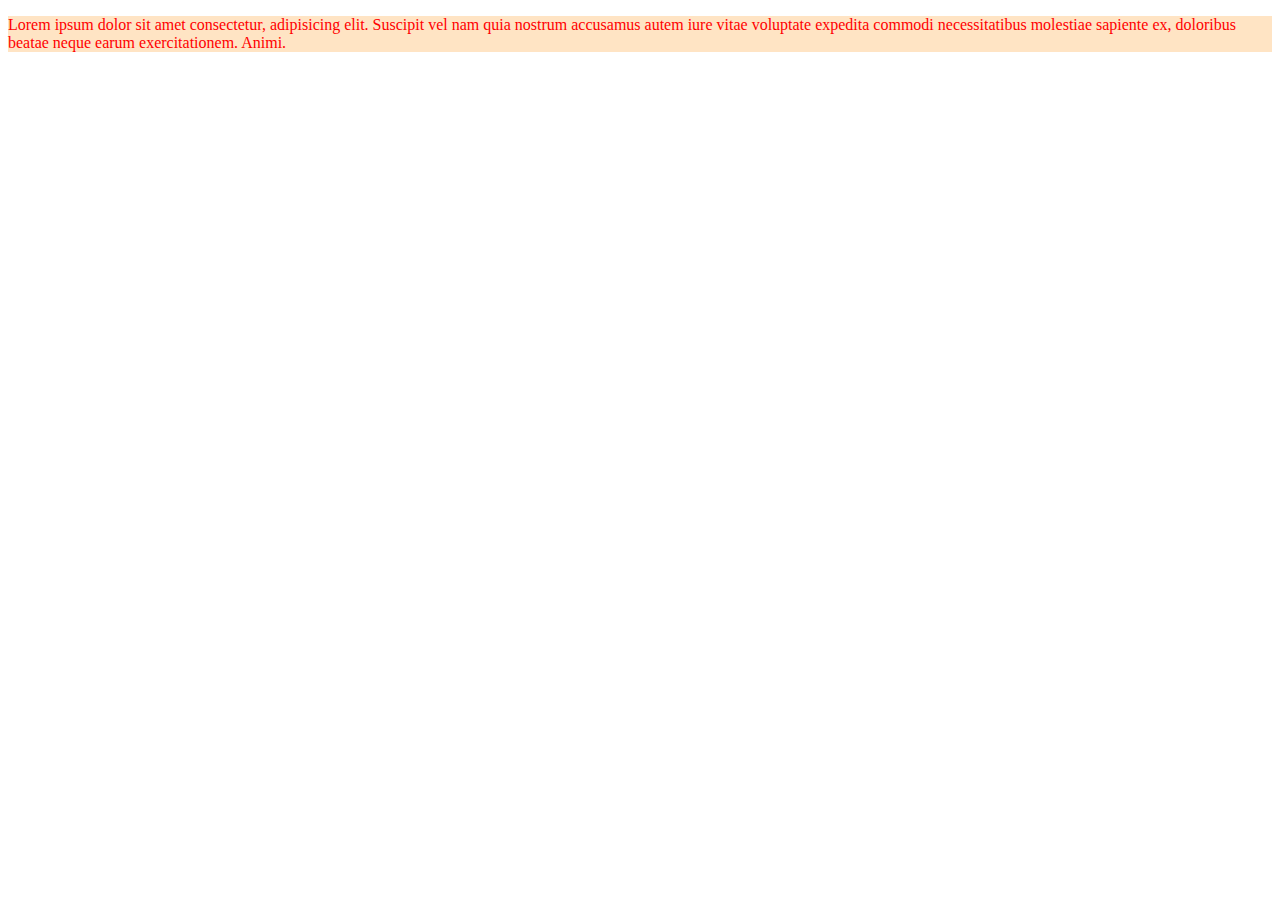
<file: CSS/index.html>
<!DOCTYPE html>
<html lang="en">
<head>
    <meta charset="UTF-8">
    <meta name="viewport" content="width=device-width, initial-scale=1.0">
    <title>CSS</title>
</head>
</style>
<body>
    <!-- Agregar css en una linea o inline-->
    <p style="color: red; background-color: bisque;">Lorem ipsum dolor sit amet consectetur, adipisicing elit. Suscipit vel nam quia nostrum accusamus autem iure vitae voluptate expedita commodi necessitatibus molestiae sapiente ex, doloribus beatae neque earum exercitationem. Animi.</p>
    


</body>
</html>
</file>
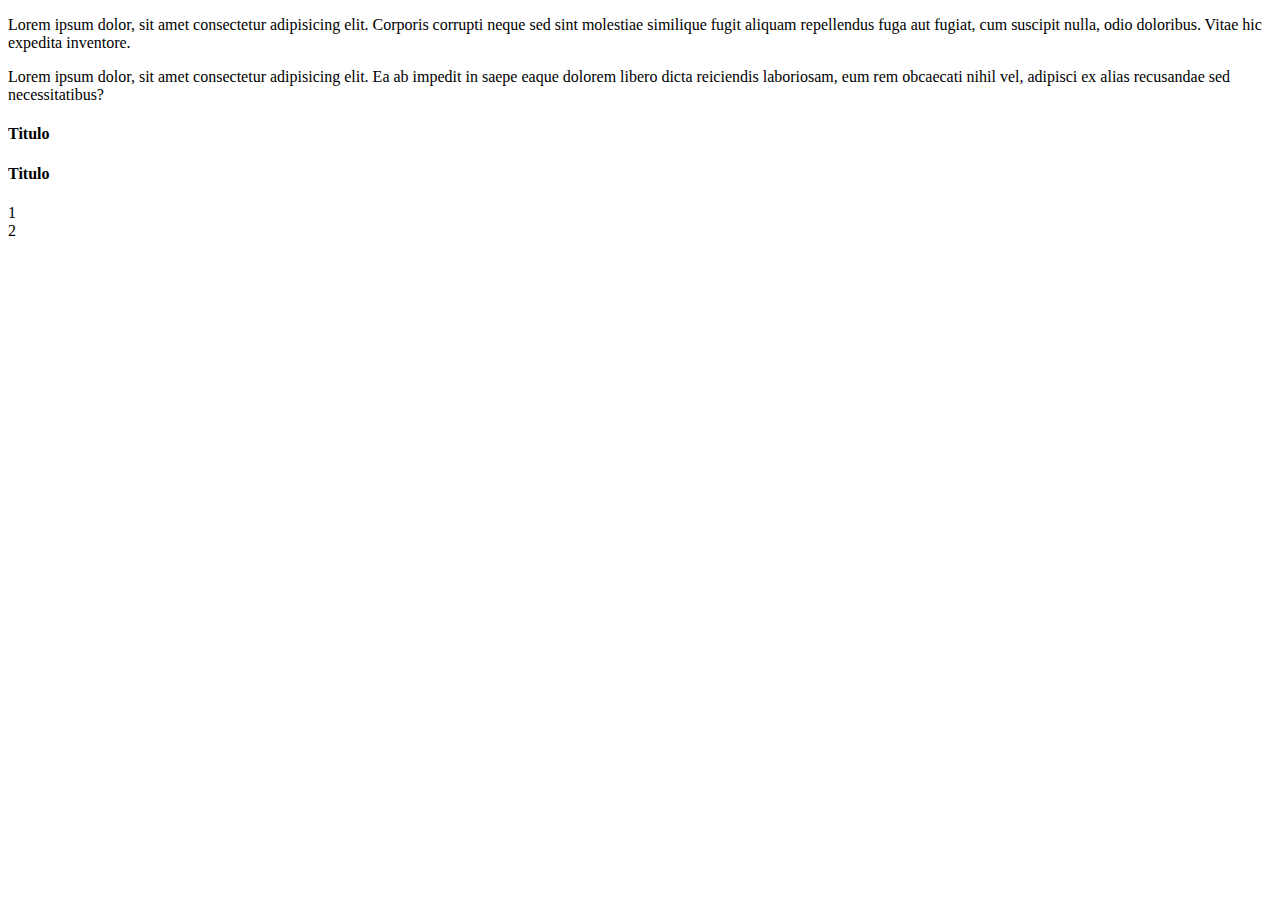
<file: CSS/alineacion con flex/index.html>
<!DOCTYPE html>
<html lang="en">
<head>
    <meta charset="UTF-8">
    <meta name="viewport" content="width=device-width, initial-scale=1.0">
    <title>Document</title>
</head>
<body>
    <p>Lorem ipsum dolor, sit amet consectetur adipisicing elit. Corporis corrupti neque sed sint molestiae similique fugit aliquam repellendus fuga aut fugiat, cum suscipit nulla, odio doloribus. Vitae hic expedita inventore.</p>
    <p>Lorem ipsum dolor, sit amet consectetur adipisicing elit. Ea ab impedit in saepe eaque dolorem libero dicta reiciendis laboriosam, eum rem obcaecati nihil vel, adipisci ex alias recusandae sed necessitatibus?</p>
    <h4>Titulo</h4>
    <h4>Titulo</h4>
    <div>
        <!--Div envuelve en un bloque -->
        1
    </div>
    <div>
        2
    </div>

    
</body>
</html>
</file>
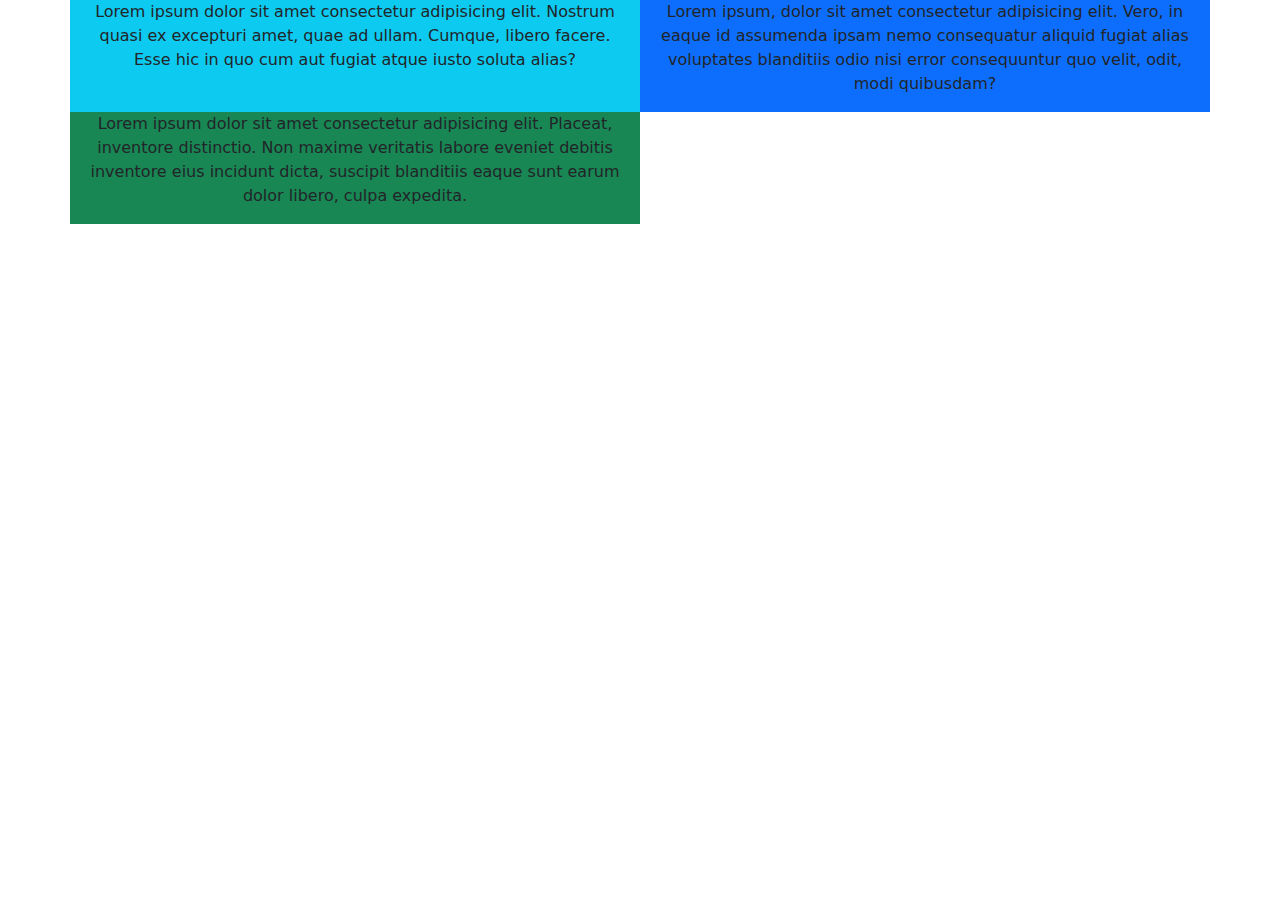
<file: Boostrap/grillas.html>
<!DOCTYPE html>
<html lang="en">
<head>
    <meta charset="UTF-8">
    <meta name="viewport" content="width=device-width, initial-scale=1.0">
    <title>Document</title>
    <link rel="stylesheet" href="https://cdn.jsdelivr.net/npm/bootstrap@5.3.3/dist/css/bootstrap.min.css">
</head>
<body>
    <!-- Los navegadores manejan solamente 12 columnas-->
    <div class="container text-center">
        <div class="row">
            <!-- Se organiza en 4 columnas para cada texto-->
            <div class="col-lg-6 bg-info">
                <p>Lorem ipsum dolor sit amet consectetur adipisicing elit. Nostrum quasi ex excepturi amet, quae ad ullam. Cumque, libero facere. Esse hic in quo cum aut fugiat atque iusto soluta alias?</p>
            </div>
            <div class="col-lg-6 bg-primary">
                <p>Lorem ipsum, dolor sit amet consectetur adipisicing elit. Vero, in eaque id assumenda ipsam nemo consequatur aliquid fugiat alias voluptates blanditiis odio nisi error consequuntur quo velit, odit, modi quibusdam?</p>
            </div>
            <div class="col-lg-6 bg-success">
                <p>Lorem ipsum dolor sit amet consectetur adipisicing elit. Placeat, inventore distinctio. Non maxime veritatis labore eveniet debitis inventore eius incidunt dicta, suscipit blanditiis eaque sunt earum dolor libero, culpa expedita.</p>
            </div>
        </div>
    </div>
</body>
</html>
</file>
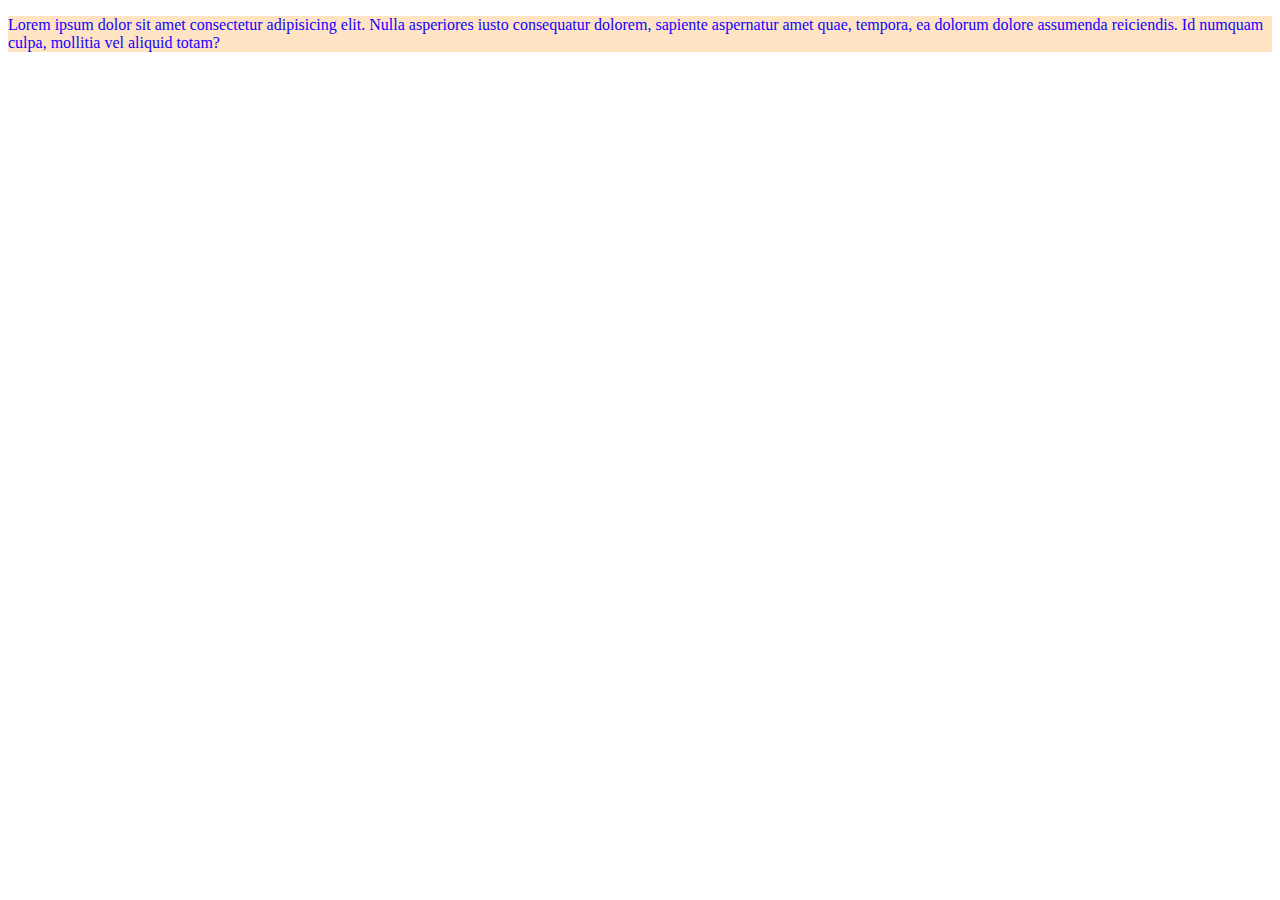
<file: CSS/index2.html>
<!DOCTYPE html>
<html lang="en">
<head>
    <meta charset="UTF-8">
    <meta name="viewport" content="width=device-width, initial-scale=1.0">
    <title>CSS</title>
</head>
<style>
    p {
        color: rgb(21, 0, 255);
        background-color: bisque;
    }
</style>
<body>
    <!--Veremos otra forma de agregar css-->
    <p>Lorem ipsum dolor sit amet consectetur adipisicing elit. Nulla asperiores iusto consequatur dolorem, sapiente aspernatur amet quae, tempora, ea dolorum dolore assumenda reiciendis. Id numquam culpa, mollitia vel aliquid totam?</p>
</body>
</html>
</file>
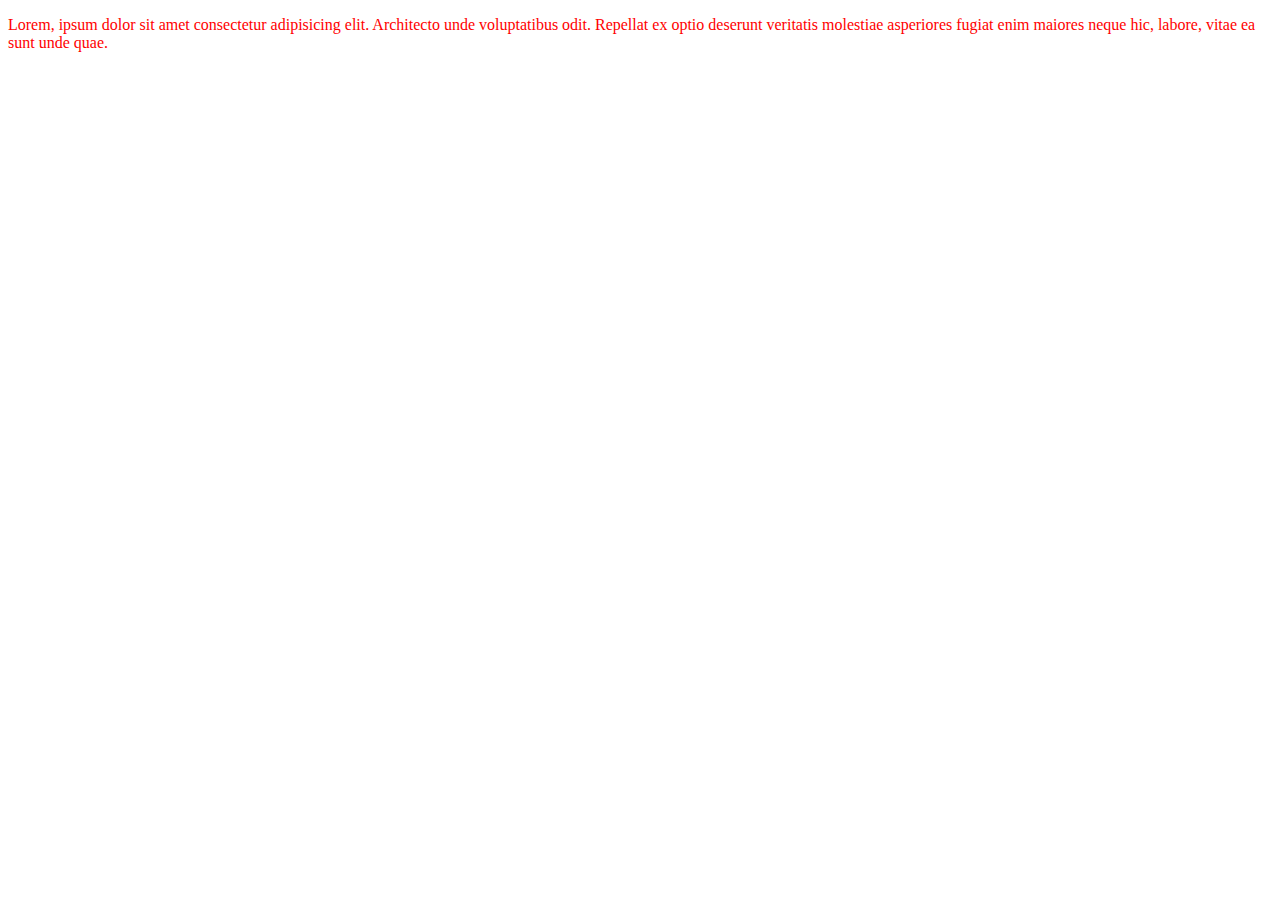
<file: CSS/index3.html>
<!DOCTYPE html>
<html lang="en">
<head>
    <meta charset="UTF-8">
    <meta name="viewport" content="width=device-width, initial-scale=1.0">
    <title>css</title>
    <link rel="stylesheet" href="styles.css">
</head>
<body>
    <!--Aqui agregaremos el css desde un archivo dedicado a css-->
    <p>Lorem, ipsum dolor sit amet consectetur adipisicing elit. Architecto unde voluptatibus odit. Repellat ex optio deserunt veritatis molestiae asperiores fugiat enim maiores neque hic, labore, vitae ea sunt unde quae.</p>
</body>
</html>
</file>
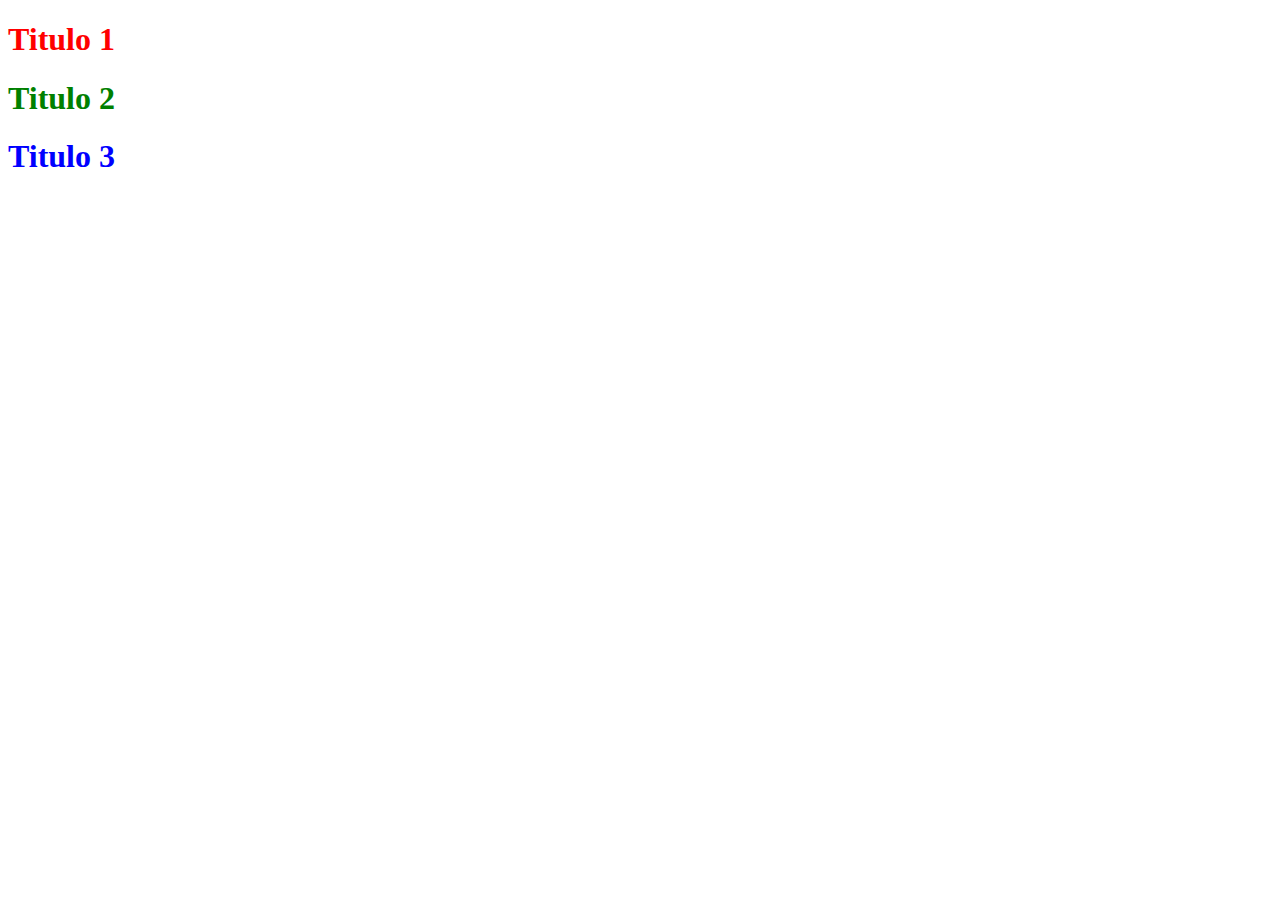
<file: CSS/index4.html>
<!DOCTYPE html>
<html lang="en">
<head>
    <meta charset="UTF-8">
    <meta name="viewport" content="width=device-width, initial-scale=1.0">
    <title>Document</title>
    <link rel="stylesheet" href="styles.css">
</head>
<body>
    <h1 id="Titulo-principal">Titulo 1 </h1>
    <h1 class="titulo-secundario">Titulo 2 </h1>
    <h1>Titulo 3 </h1>

</body>
</html>
</file>
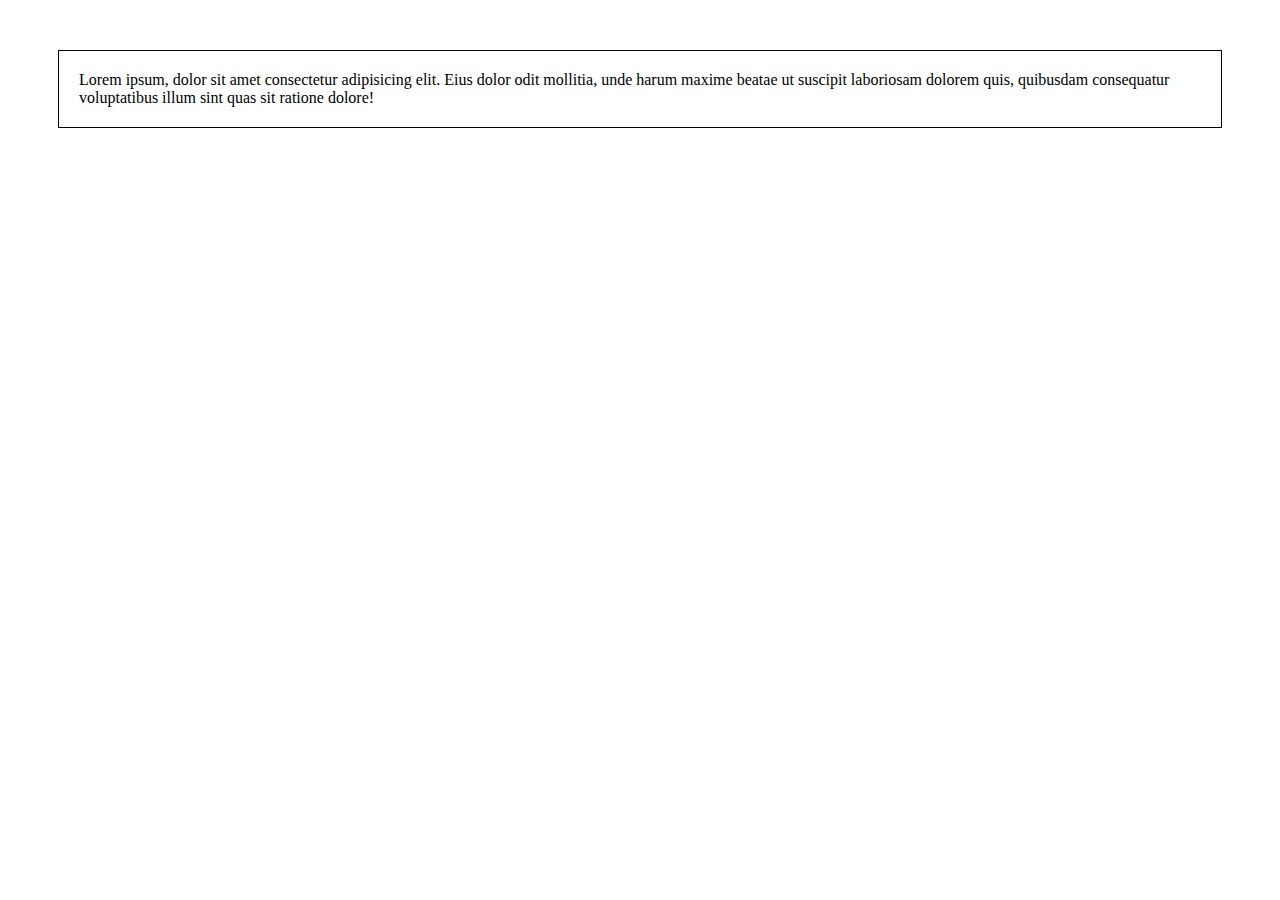
<file: CSS/index5.html>
<!DOCTYPE html>
<html lang="en">
<head>
    <meta charset="UTF-8">
    <meta name="viewport" content="width=device-width, initial-scale=1.0">
    <title>Document</title>
    <link rel="stylesheet" href="styles.css">
</head>
<body>
    <p class="border-box">Lorem ipsum, dolor sit amet consectetur adipisicing elit. Eius dolor odit mollitia, unde harum maxime beatae ut suscipit laboriosam dolorem quis, quibusdam consequatur voluptatibus illum sint quas sit ratione dolore!</p>
    
</body>
</html>
</file>
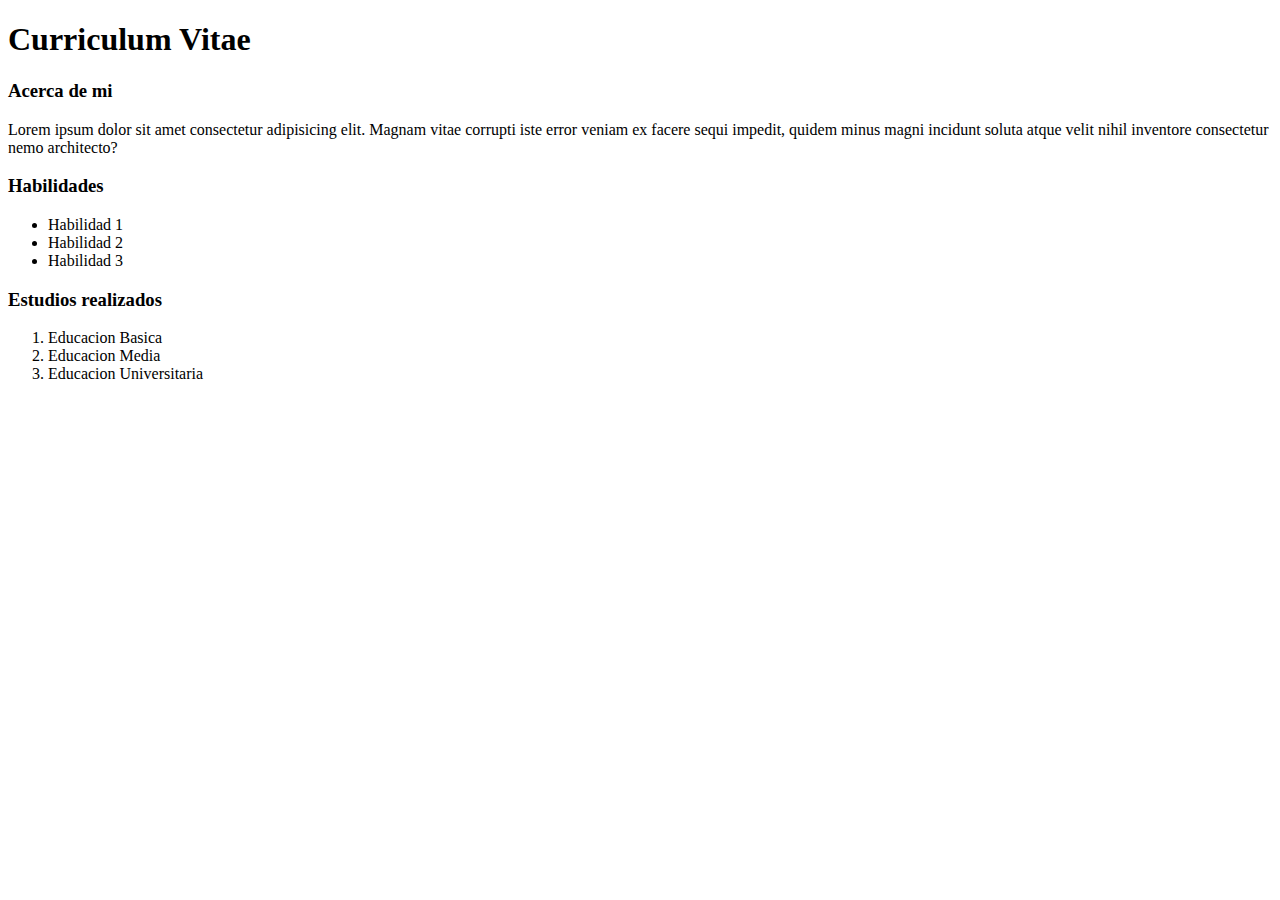
<file: HTML/ejercicio_CV.html>
<!DOCTYPE html>
<html lang="en">
<head>
    <meta charset="UTF-8">
    <meta name="viewport" content="width=device-width, initial-scale=1.0">
    <title>Curriculum</title>
</head>
<body>
    <h1>Curriculum Vitae</h1>

    <h3>Acerca de mi</h3>
    <!-- Podemos hacer un parrafo de prueba con lorem -->
    <p>Lorem ipsum dolor sit amet consectetur adipisicing elit. Magnam vitae corrupti iste error veniam ex facere sequi impedit, quidem minus magni incidunt soluta atque velit nihil inventore consectetur nemo architecto?</p>

    <h3>Habilidades</h3>
    <ul>
        <li>Habilidad 1</li>
        <li>Habilidad 2</li>
        <li>Habilidad 3</li>
    </ul>

    <h3>Estudios realizados</h3>
    <ol>
        <li>Educacion Basica</li>
        <li>Educacion Media</li>
        <li>Educacion Universitaria</li>
    </ol>
</body>
</html>
</file>
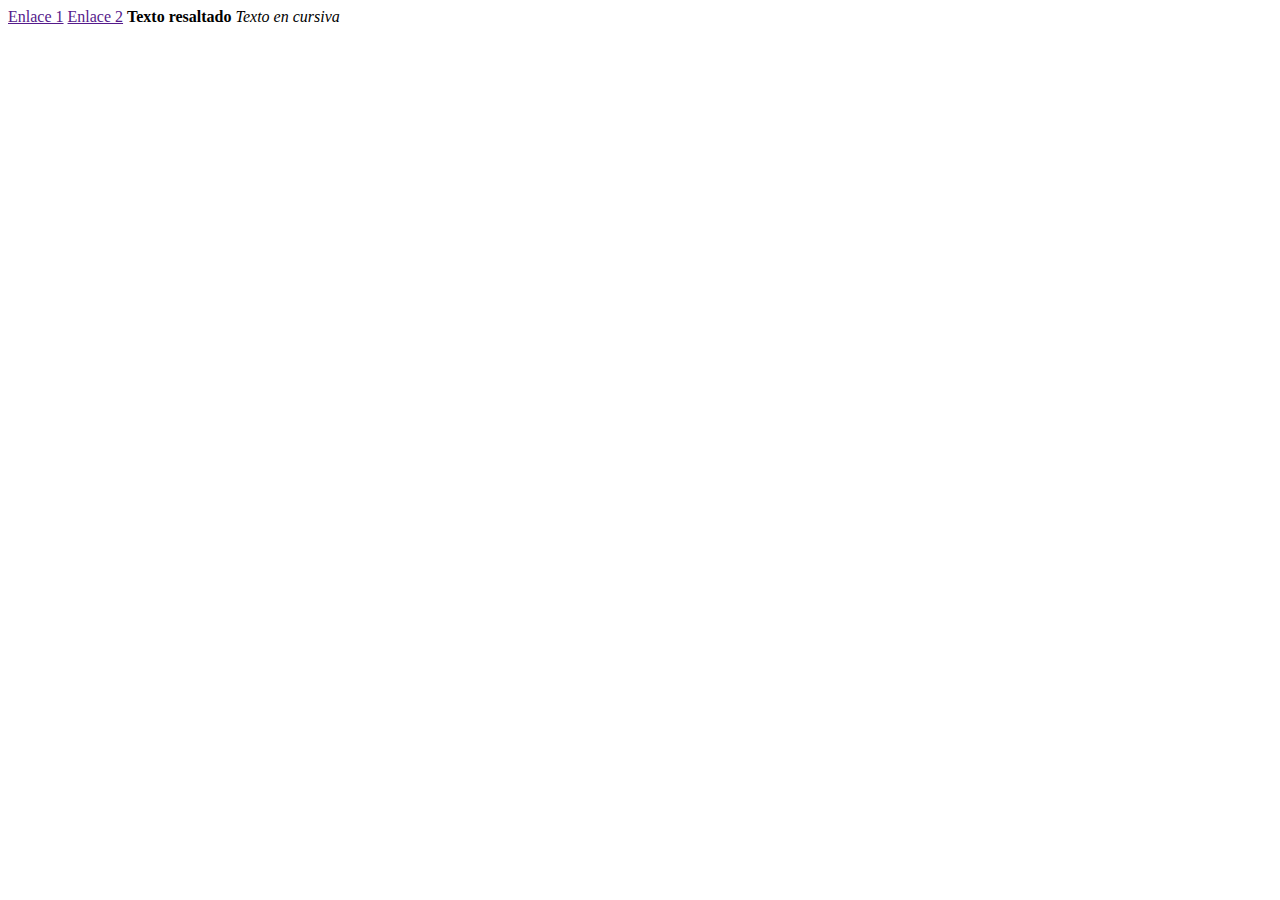
<file: CSS/alineacion con flex/index2.html>
<!DOCTYPE html>
<html lang="en">
<head>
    <meta charset="UTF-8">
    <meta name="viewport" content="width=device-width, initial-scale=1.0">
    <title>Document</title>
</head>
<body>
    <a href="">Enlace 1</a>
    <a href="">Enlace 2</a>
    <strong>Texto resaltado</strong>
    <em>Texto en cursiva</em>
</body>
</html>
</file>
<file: CSS/styles.css>
/*Aqui el formato es:
1. Selector que en este caso es p
2. La propiedad que en este caso es color 
3. El valor que en este caso es red
siemre deben estar incorporados los ; ya que son el termino de cada declaracion
*/
p{
    color: red;
}


/*
* SI tenemos una etiqueta (body, p, h1, etc), lo podemos seleccionar para cambiar todas las etiquetas de este tipo
* Una clase como .par-1 cuando queremos cambiar algunos elementos
* un identificador #par-1 cuando solo queremos cambiar un unico elemento
* todo esto se vera en index4
* El mas recomendado es por clases
*/

h1{
    color: blue;
}

#Titulo-principal{
    color:red;
}

.titulo-secundario{
    color: green;
}

/*El modelo de cajas es la forma de calcular cuanto espacio ocupa un elemento*/
.border-box{
    border: solid 1px black;
    margin: 50px; /*margen exterior*/
    padding: 20px; /*margen interior*/
    color: black;
}
</file>
